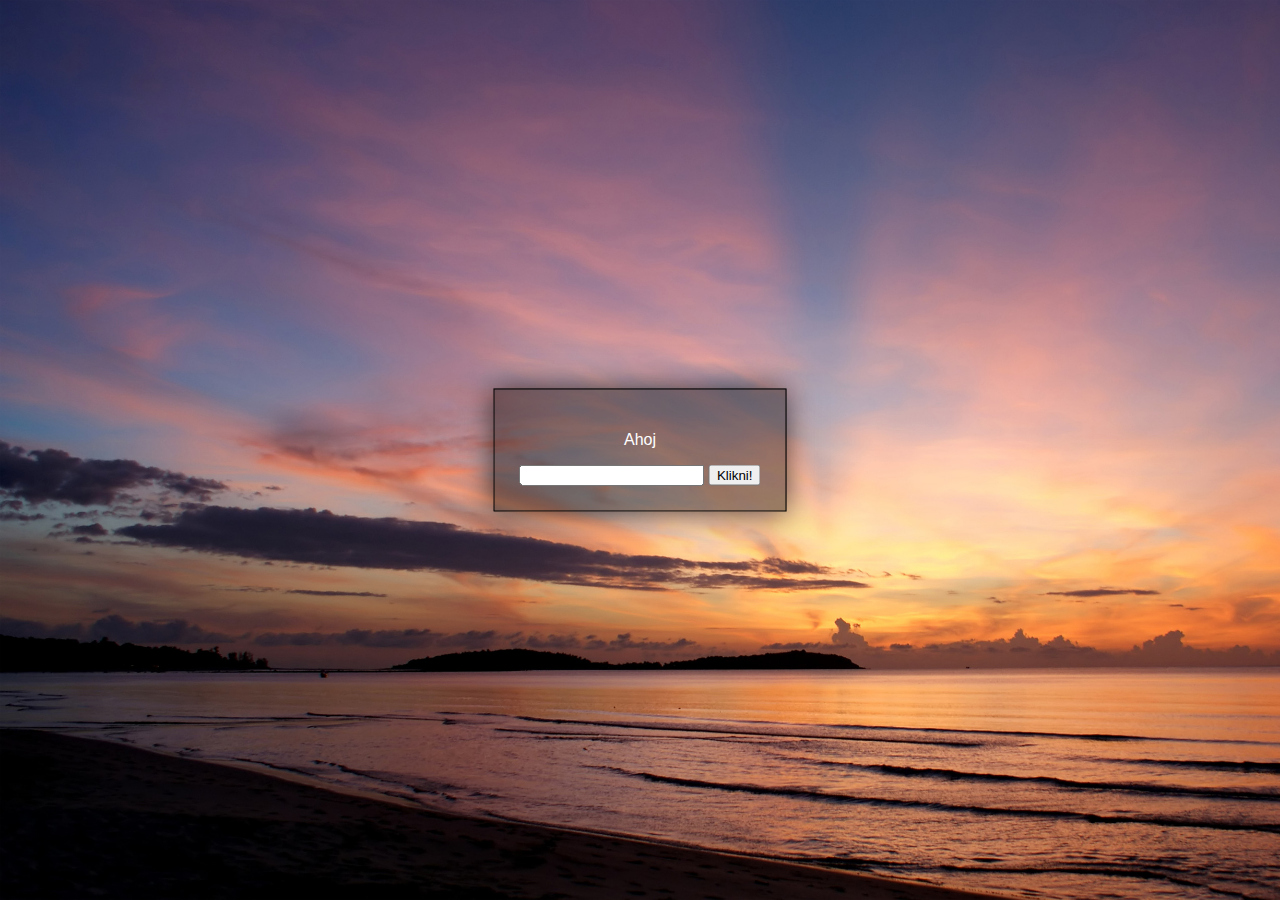
<file: index.html>
<!DOCTYPE html>
<html>
  <head>
		<meta charset="UTF-8" />
		<link rel="stylesheet" href="http://yui.yahooapis.com/pure/0.5.0/pure-min.css" />
		<link rel="stylesheet" type="text/css" href="Styles/style.css">
		<title>Booking System v2</title>
	</head>
	<body>  
		<div class="container">
			<p id="ahoj">Ahoj</p>
			<input id="text" type="text">
			<button class="pure-button" onclick="funkce1()">Klikni!</button> 
		</div>
	</body>
    <script>
		function funkce1(){
		var text;
		text=document.getElementById("text").value;
		document.getElementById("ahoj").innerHTML = text;	
		}
	</script>
</html>
</file>
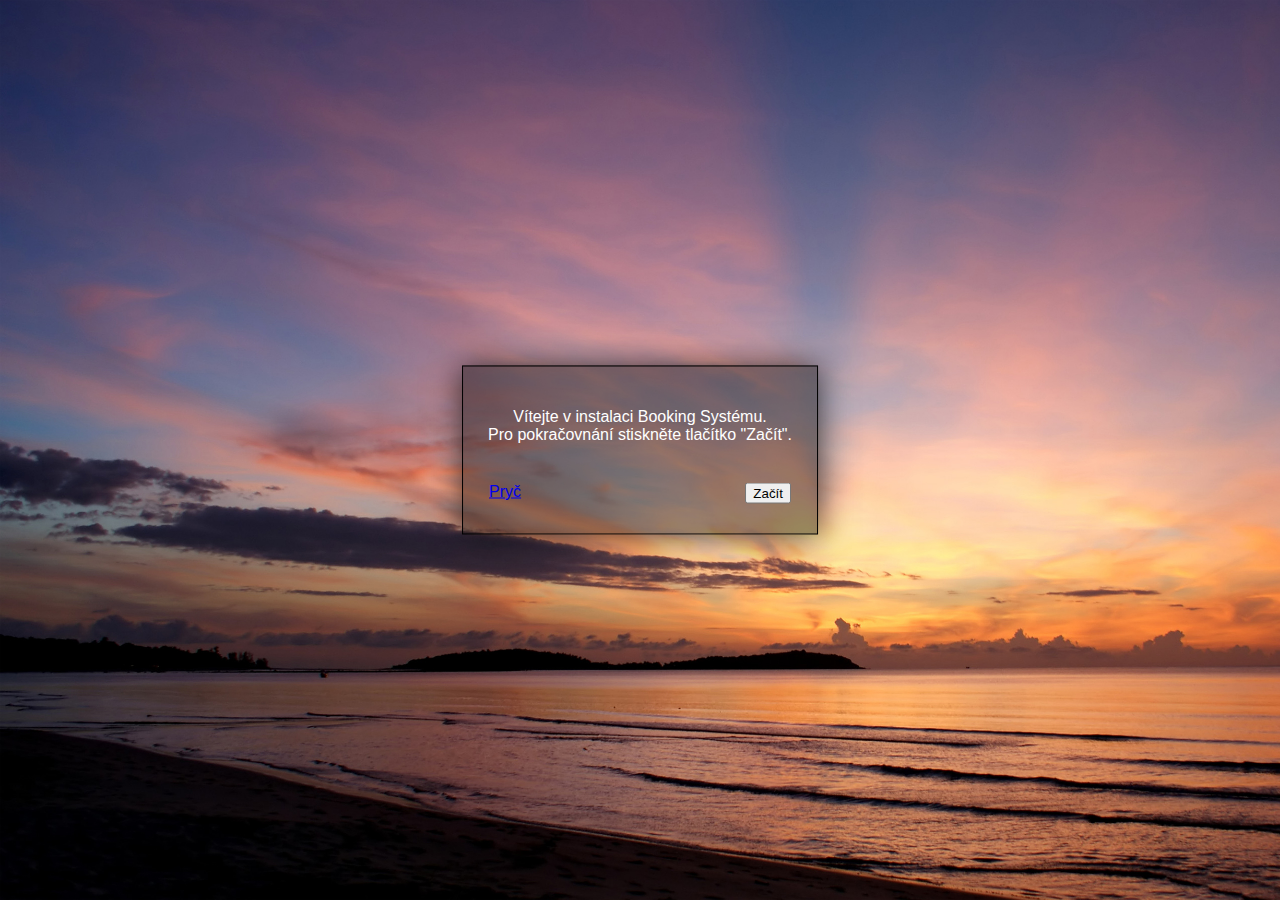
<file: install.html>
<!DOCTYPE html>
<html>
  <head>
		<meta charset="UTF-8" />
		<link rel="stylesheet" href="http://yui.yahooapis.com/pure/0.5.0/pure-min.css" />
		<link rel="stylesheet" type="text/css" href="Styles/style.css">
		<script src="Scripts/install.js"></script>
		<title>Booking System v2 - Instalace</title>
	</head>
	<body> 
		<div id="kroktext1" class="container">
			<p id="text">Vítejte v instalaci Booking Systému.<br>
			Pro pokračovnání stiskněte tlačítko "Začít".<br><br></p>
			<div class="right">
				<button class="pure-button" onclick="dalsiKrok('kroktext1','kroktext2')" >Začít</button>
			</div>
			<div class="left">
				<a class="pure-button" href="https://www.google.cz/">Pryč</a>
			</div>
		</div>
		
		<div id="kroktext2" class="container" style="display:none">
			<div class="left">Zadejte počet kurtů: </div>
			<div class="right"><input id="kurty" type="text" maxlength="2" size="2"></div><br>
			<div class="left">Zadejte rozmezí hodin provozu:&nbsp &nbsp &nbsp &nbsp</div>
			<div class="right"><input id="hodiny" type="text" maxlength="2" size="2"> - <input id="hodiny2" type="text" maxlength="2" size="2"></div>		
			<br><br><br><div class="right">
				<button class="pure-button" onclick="dalsiKrokKontrola1('kroktext2','kroktext3','kurty','hodiny','hodiny2')" >Další</button>
			</div>
			<div class="left">
				<button class="pure-button" onclick="predchoziKrok('kroktext2','kroktext1')" >Zpět</button>
			</div>
		</div>
		
		<div id="kroktext3" class="container" style="display:none">
			<p id="text">Zadejte počet kurtů2: </p>
			<div class="right">
				<button class="pure-button" onclick="dalsiKrokKontrola('kroktext2','kroktext3','kurty')" >Další</button>
			</div>
			<div class="left">
				<button class="pure-button" onclick="predchoziKrok('kroktext3','kroktext2')" >Zpět</button>
			</div>
		</div>
	</body>
</html>
</file>
<file: Styles/style.css>
body {
    text-align: center;
    background-image: url("../Images/Sunrise.jpg");
    background-attachment: fixed;
    background-size: cover;
    font-family: "Lucida Sans Unicode", "Lucida Grande", sans-serif;
}

h1 {
    font-size: 20px;
}

.errorText {
    position: relative;
    top: 670px;
    color: red;
}

.container {
    position: absolute;
    left: 50%;
    top: 50%;
    transform: translate(-50%, -50%);
    border: 1px solid black;

    /*background-color: rgba(255, 172, 4, 0.3);*/
    background-color: rgba(0, 0, 0, 0.4);
    padding: 25px;
    color: white;
    text-align: center;
    box-shadow: 0 0 30px rgba(0, 0, 0, 0.7);
}

.right {
    float: right;
    margin: 5px 1px 5px 20px;
}

.left {
    float: left;
    margin: 5px 20px 5px 1px;
}

.button-next {
    background: rgb(255, 165, 0);
}

.tooltip {
    display: none;
    position: absolute;
    border: 1px solid black;
    background-color: rgba(0, 0, 0, 0.8);
    padding: 5px;
    color: rgb(255, 255, 255);
    box-shadow: 0 0 30px rgba(0, 0, 0, 0.7);
    font-size: 10px;
}

/*input	{
	-webkit-transition: all 0.30s ease-in-out;
	-moz-transition: all 0.30s ease-in-out;
	-ms-transition: all 0.30s ease-in-out;
	-o-transition: all 0.30s ease-in-out;
	outline: none;
	padding: 3px 0px 3px 3px;
	border: 1px solid #DDDDDD;
}

input:focus	{
	box-shadow: 0 0 5px rgba(81, 203, 238, 1);
	padding: 3px 0px 3px 3px;
	border: 1px solid rgba(81, 203, 238, 1);
}*/
</file>
